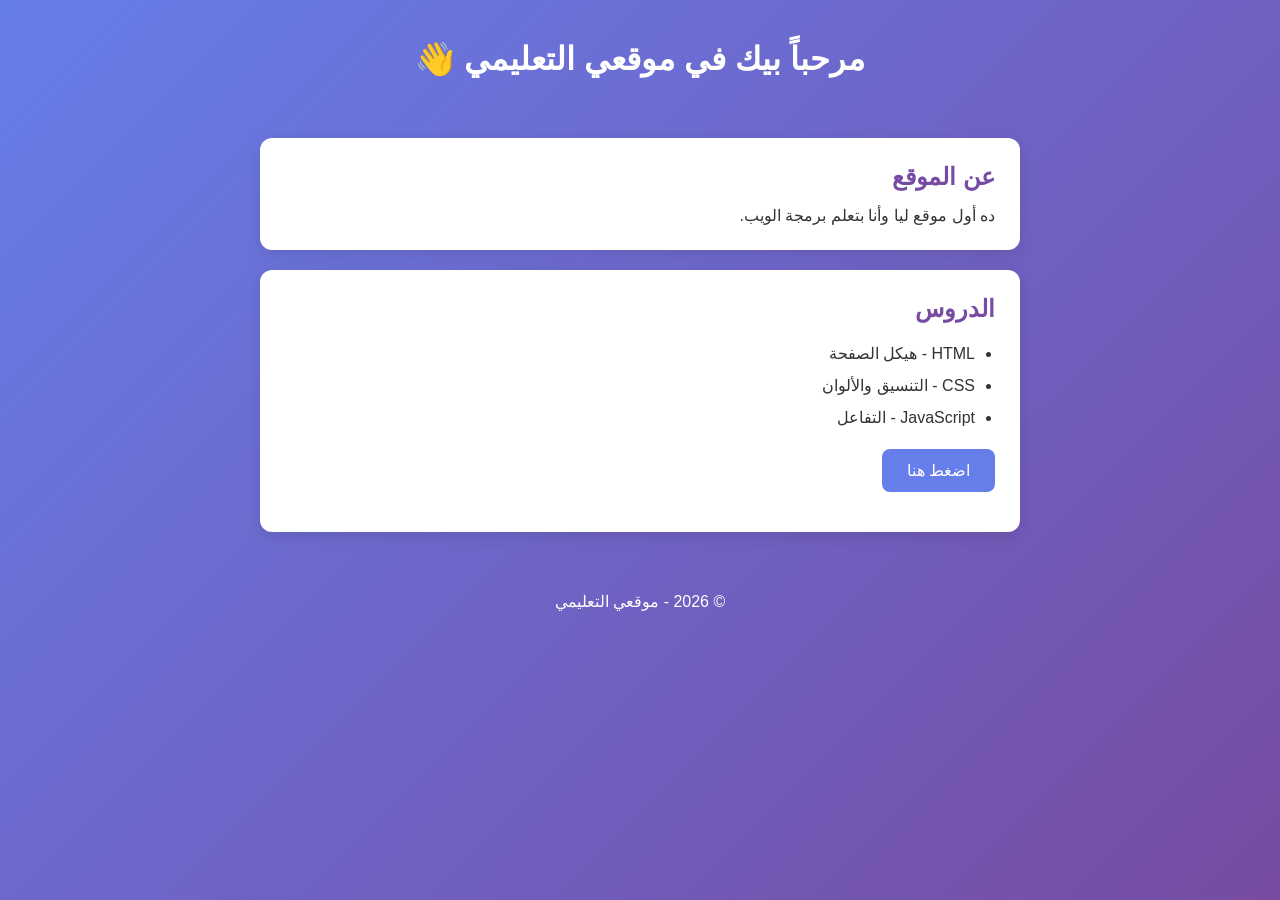
<file: index.html>
<!DOCTYPE html>
<html lang="ar" dir="rtl">
<head>
    <meta charset="UTF-8">
    <meta name="viewport" content="width=device-width, initial-scale=1.0">
    <title>موقعي التعليمي</title>
    <link rel="stylesheet" href="style.css">
</head>
<body>
    <header>
        <h1>مرحباً بيك في موقعي التعليمي 👋</h1>
    </header>

    <main>
        <section class="card">
            <h2>عن الموقع</h2>
            <p>ده أول موقع ليا وأنا بتعلم برمجة الويب.</p>
        </section>

        <section class="card">
            <h2>الدروس</h2>
            <ul>
                <li>HTML - هيكل الصفحة</li>
                <li>CSS - التنسيق والألوان</li>
                <li>JavaScript - التفاعل</li>
            </ul>
            <button id="myBtn">اضغط هنا</button>
            <p id="message"></p>
        </section>
    </main>

    <footer>
        <p>© 2026 - موقعي التعليمي</p>
    </footer>

    <script src="script.js"></script>
</body>
</html>
</file>
<file: style.css>
* {
    margin: 0;
    padding: 0;
    box-sizing: border-box;
    font-family: 'Segoe UI', Tahoma, sans-serif;
}

body {
    background: linear-gradient(135deg, #667eea, #764ba2);
    min-height: 100vh;
    color: #333;
}

header {
    text-align: center;
    padding: 40px 20px;
    color: white;
}

header h1 {
    font-size: 2rem;
}

main {
    max-width: 800px;
    margin: 0 auto;
    padding: 20px;
}

.card {
    background: white;
    padding: 25px;
    margin-bottom: 20px;
    border-radius: 12px;
    box-shadow: 0 4px 15px rgba(0,0,0,0.1);
}

.card h2 {
    color: #764ba2;
    margin-bottom: 15px;
}

.card ul {
    padding-right: 20px;
    line-height: 2;
}

button {
    background: #667eea;
    color: white;
    border: none;
    padding: 12px 25px;
    border-radius: 8px;
    cursor: pointer;
    font-size: 16px;
    margin-top: 15px;
    transition: 0.3s;
}

button:hover {
    background: #764ba2;
    transform: scale(1.05);
}

#message {
    margin-top: 15px;
    font-weight: bold;
    color: #764ba2;
}

footer {
    text-align: center;
    padding: 20px;
    color: white;
}
</file>
